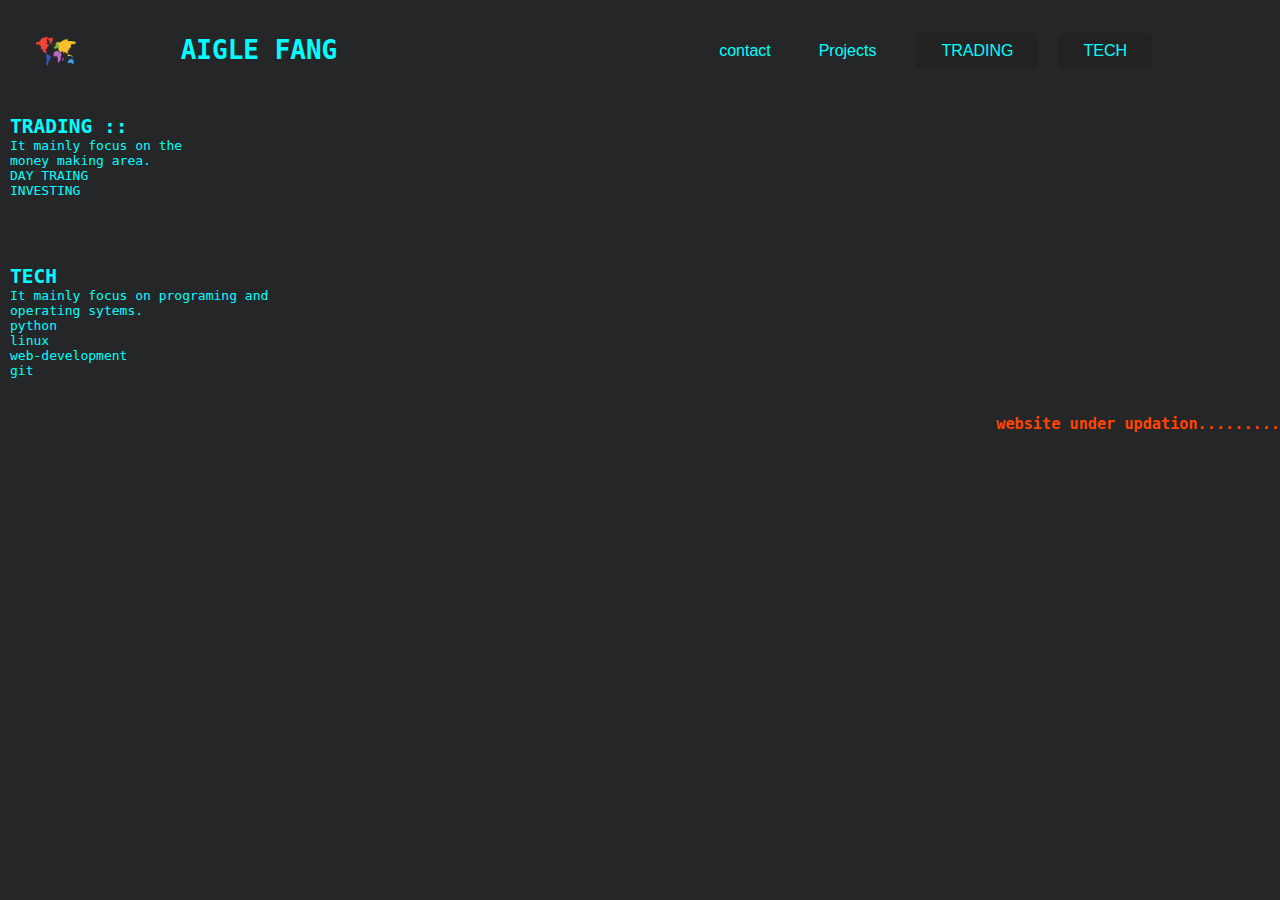
<file: index.html>
<!DOCTYPE html>
<html lang="en" dir="ltr">
  <head>
    <meta charset="utf-8">
    <title></title>
    <link rel="shortcut icon" type="image/png" href="photo/tittle01.png">
    <link rel="stylesheet" href="index.css">
  </head>
  <body>
   <header>
     <img class="logo" src="photo/tittle01.png" alt="logo">
     <nav>
       <ul class="nav_links">
          <li><a href="contact.html">contact</a></li>
          <li><a href="projects.html">Projects</a></li>
          
       </ul>
     </nav>
     <a class="cta" href="places.html"><button>TRADING</button></a>
     <a class="cta" href="places.html"><button>TECH</button></a>
   </header>
   <div class="mid">
     <h1>AIGLE FANG </h1>
     <div class="trade">
     <h2>TRADING ::</h2>
     <p>It mainly focus on the money making area.<br>
    DAY TRAING<br>
    INVESTING<br>
    </p>
    </div>
    <div class="tech">
     <h2>TECH</h2>
     <p>It mainly focus on programing and operating sytems.<br>
        python<br>
        linux<br>
        web-development<br>
        git<br>
     </p>
     </div>
     <div class="footer">
         <h3>website under updation.........</h3>
     </div>
    </div>
    </body>
</html>
</file>
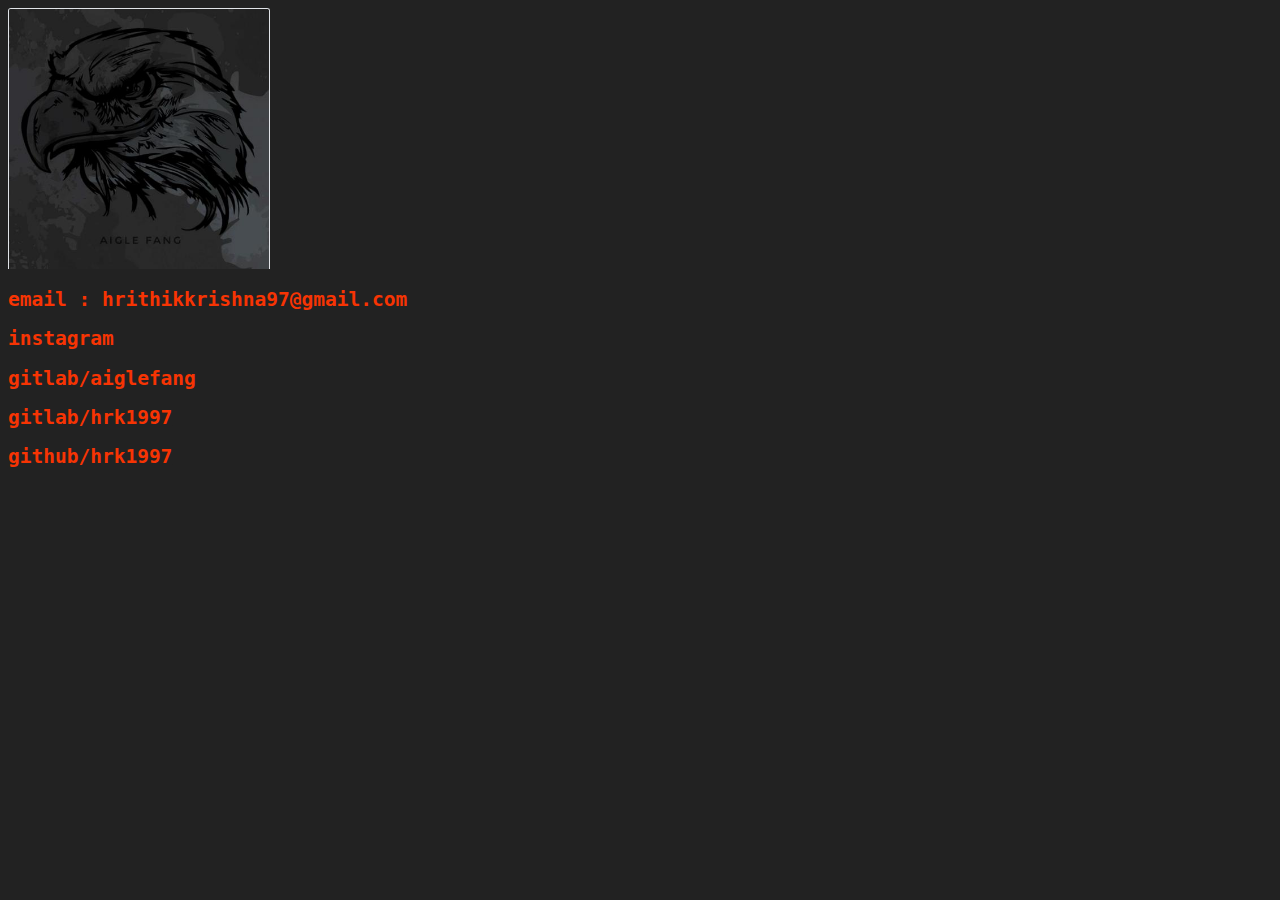
<file: contact.html>
<!DOCTYPE html>
<html lang="en">
<head>
    <meta charset="UTF-8">
    <meta name="viewport" content="width=device-width, initial-scale=1.0">
    <title>Contact</title>
    <link rel="shortcut icon" type="image/png" href="photo/tittle01.png">
    <link rel="stylesheet" href="contact.css">
</head>
<body>
    <img alt="" width="260" height="260" class="pic-dp" src="photo/62233433.jpeg">
<h2>email : hrithikkrishna97@gmail.com</h2> 
<h2><a href="https://www.instagram.com/aigle_fang/">instagram</a></h2> 
<h2><a href="https://gitlab.com/aiglefang">gitlab/aiglefang</a></h2>  
<h2><a href="https://gitlab.com/hrk1997">gitlab/hrk1997</a></h2>
<h2><a href="https://github.com/hrk1997">github/hrk1997</a></h2>  
</body>
</html>
</file>
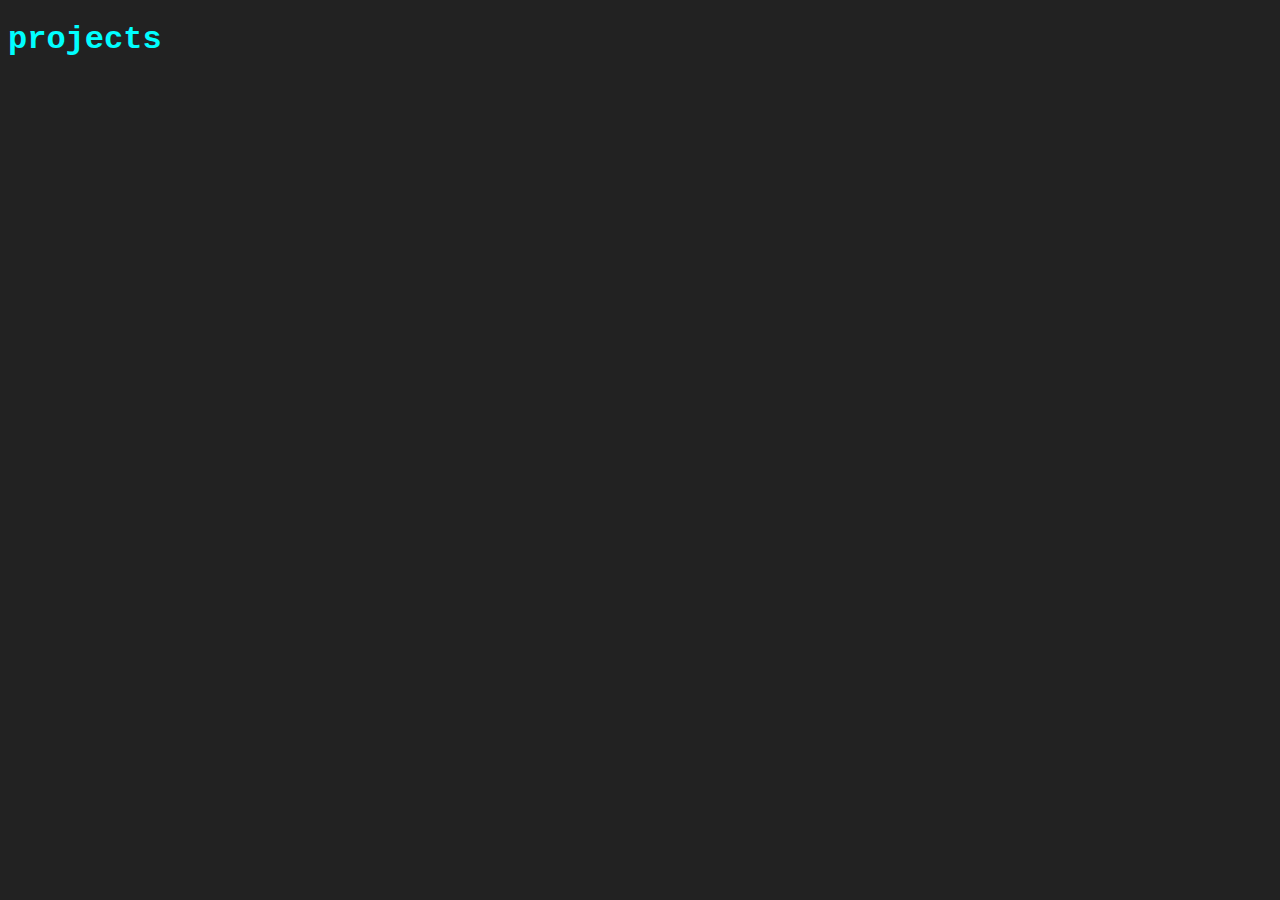
<file: projects.html>
<!DOCTYPE html>
<html lang="en">
<head>
    <meta charset="UTF-8">
    <meta name="viewport" content="width=device-width, initial-scale=1.0">
    <title>Projects</title>
    <link rel="stylesheet" href="projects.css">
    <link rel="shortcut icon" type="image/png" href="photo/tittle01.png">

</head>
<body>
    <h1>projects</h1>
    
    
</body>
</html>
</file>
<file: index.css>
*{
    box-sizing: border-box;
    margin: 0%;
    padding: 0%;
    background-color: #252627;
    font-family: monospace;
    /* background-image: url("https://www.youtube.com/watch?v=R83BlU5nnbs"); */
    }
    
li,a,button{
    font-family: sans-serif;
    font-weight: 500;
    font-size: 16px;
    color: aqua;
    text-decoration: none;
}
header{
    display: flex;
    justify-content: flex-end;
    align-items: center;
    padding: 30px 10%;
}
.logo{
    cursor: pointer;
    margin-right: auto;
}
.nav_links li{
    display: inline-block;
    padding: 0px 20px;
}
.nav_links{
    list-style: none;
}
.nav_links li a{
    transition: all 0.3s ease 0s;
}
.nav_links li a:hover{
    color: rgb(0, 255, 85);
}
button{
    margin-left: 20px;
    padding: 9px 25px;
    background-color: #222;
    border: none;
    border-radius: 5px;
    transition: all 0.3s ease 0s;
    cursor: pointer;
    color: aqua;
    font-weight: 200;
}
button:hover{
    background-color: aqua;
    color:#222;
}
img{
    width: 40px;
    height: 40px;
    margin-top: 1px;
    margin-left: -92px;;
}

h1{
    text-align: center;
    margin-top: -66px;
    margin-left: -762px;
    color: aqua;
}
iframe{
    height: 400px;
    width: 500px;
    margin-top: 50px;
    margin-left: 20px;
    
}
.iframe1{
    height: 400px;
    width: 500px;
    margin-top: 50px;
    margin-left: 50px;
    
}
.trade{
    color: aqua;
    text-align:left;
    margin-top: 50px;
    margin-left: 10px;
    height: 100px;
    width: 200px;
    
}
.tech{
    
    color: aqua;
    text-align:left;
    margin-top: 50px;
    margin-left: 10px;
    height: 100px;
    width: 300px;
    
}
.footer{
    color: orangered;
    margin-top: 50px;
    text-align: right;
}
</file>
<file: contact.css>
body{
    background-color: #222;
    color:rgb(247, 52, 3);
    font-family: monospace;
}
a{
    color: rgb(247, 52, 3);
    text-decoration-color: #222;
}
a:hover{
    color: rgba(219, 199, 13, 0.945);
}
.pic-dp{
    border: 1px solid #e1e4e8;
    border-bottom: 0;
    border-top-left-radius: 3px;
    border-top-right-radius: 3px;
    border-bottom-right-radius: 0;
    border-bottom-left-radius: 0;
}
</file>
<file: projects.css>
body{
    font-family: 'Courier New', Courier, monospace;
    background-color: #222;
    color: aqua;
}
</file>
